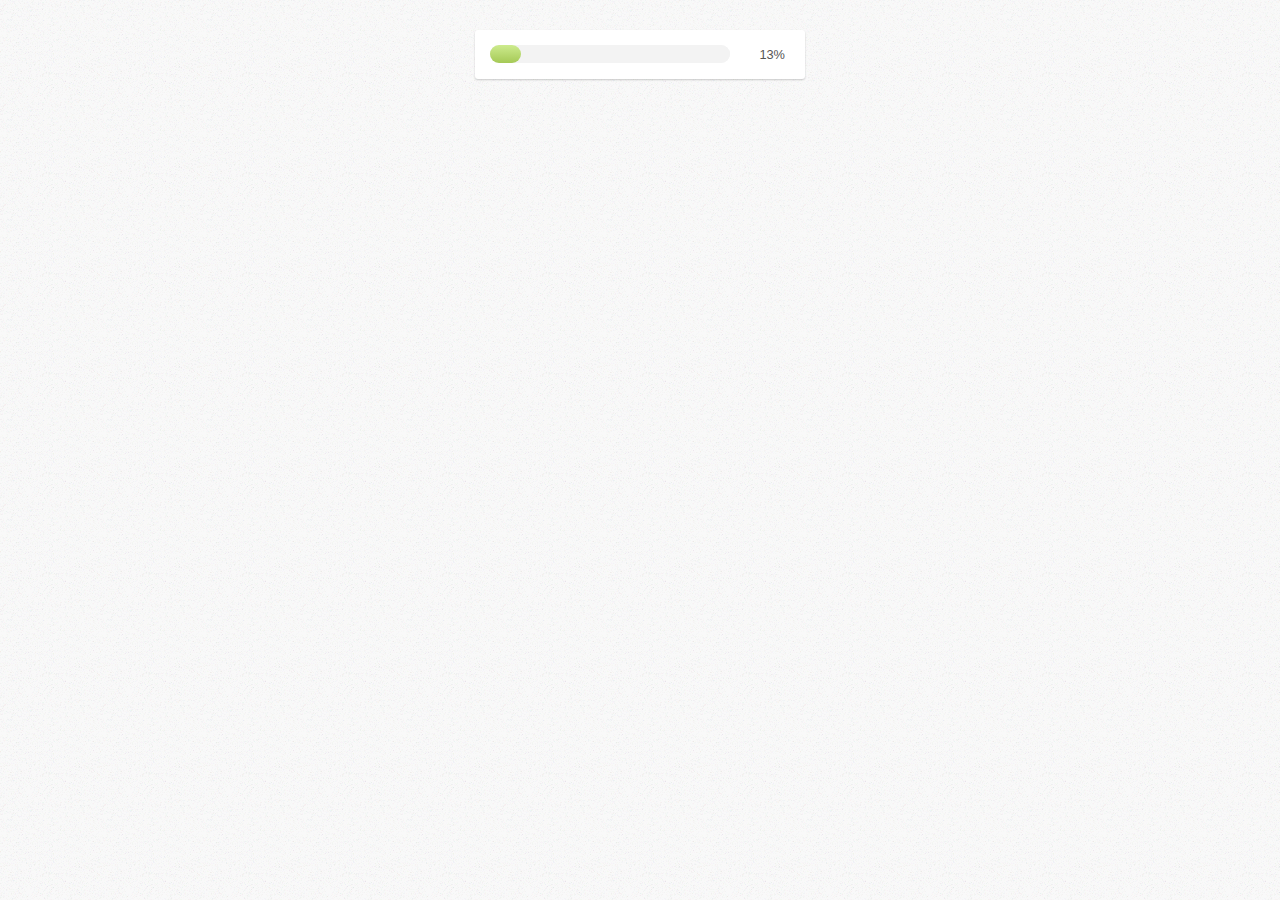
<file: progressbar/index.html>
<!doctype html>
<html>
<head>
	<title>HTML5 Progress Bar</title>
	<link rel="stylesheet" href="css/normalize.css">
	<link rel="stylesheet" href="css/style.css">
	<script src="js/jquery.js" type="text/javascript"></script>
	<script src="js/modernizr.js" type="text/javascript"></script>
	<script>
		$(document).ready(function() {
			if(!Modernizr.meter){
				alert('Sorry your brower does not support HTML5 progress bar');
			} else {
				var progressbar = $('#progressbar'),
					max = progressbar.attr('max'),
					time = (1000/max)*5,	
			        value = progressbar.val();

			    var loading = function() {
			        value += 1;
			        addValue = progressbar.val(value);
			        
			        $('.progress-value').html(value + '%');

			        if (value == max) {
			            clearInterval(animate);			           
			        }
			    };

			    var animate = setInterval(function() {
			        loading();
			    }, time);
			};
		});
	</script>
</head>
<body>
	<div class="demo-wrapper html5-progress-bar">
		<div class="progress-bar-wrapper">
			<progress id="progressbar" value="0" max="100"></progress>
			<span class="progress-value">0%</span>
		</div>
	</div>
</body>
</html>
</file>
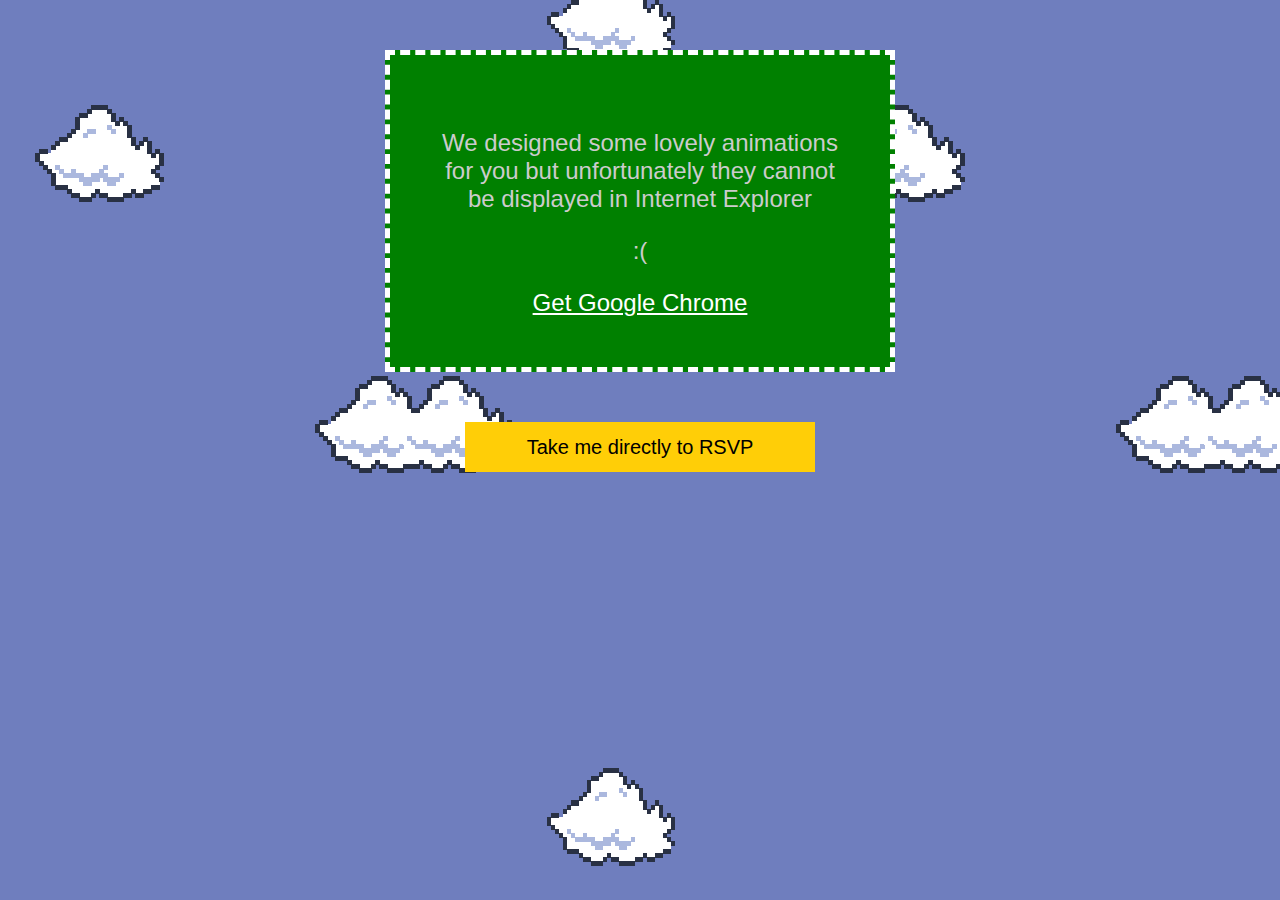
<file: ie.html>
<html>
  <head>
    <link rel="stylesheet" type="text/css" href="css/ie.css">
  </head>
  <body>
    <center>
    <div id=content>
      <p>We designed some lovely animations for you but unfortunately they cannot be displayed in Internet Explorer</p>
      <p>:(</p>
      <a href="http://www.google.com/chrome">Get Google Chrome</a>
    </div>
    <form action="https://docs.google.com/forms/d/1aeNYOzcJXoXbNYSTqND3FFOKZosDeaPvSTwksYJ1I3o">
      <input type="submit" value="Take me directly to RSVP"/>
    <form>
    </center>
  </body>
</html>
</file>
<file: progressbar/css/style.css>
body {
	background-color: #f9f9f9;
	background-image: url([data-uri]); 
}
.demo-wrapper {
	width: 300px;
	margin: 30px auto 0;
}
.html5-progress-bar {
	padding: 15px 15px;
	border-radius: 3px;
	background-color: #fff;
	box-shadow:  0px 1px 2px 0px rgba(0, 0, 0, .2);
}
.html5-progress-bar progress {
	background-color: #f3f3f3;
	border: 0;
	width: 80%;
	height: 18px;
	border-radius: 9px;
}
.html5-progress-bar progress::-webkit-progress-bar {
	background-color: #f3f3f3;
	border-radius: 9px;
}
.html5-progress-bar progress::-webkit-progress-value {
	background: #cdeb8e;
	background: -moz-linear-gradient(top,  #cdeb8e 0%, #a5c956 100%);
	background: -webkit-gradient(linear, left top, left bottom, color-stop(0%,#cdeb8e), color-stop(100%,#a5c956));
	background: -webkit-linear-gradient(top,  #cdeb8e 0%,#a5c956 100%);
	background: -o-linear-gradient(top,  #cdeb8e 0%,#a5c956 100%);
	background: -ms-linear-gradient(top,  #cdeb8e 0%,#a5c956 100%);
	background: linear-gradient(to bottom,  #cdeb8e 0%,#a5c956 100%);
	filter: progid:DXImageTransform.Microsoft.gradient( startColorstr='#cdeb8e', endColorstr='#a5c956',GradientType=0 );
	border-radius: 9px;
}
.html5-progress-bar progress::-moz-progress-bar {
	background: #cdeb8e;
	background: -moz-linear-gradient(top,  #cdeb8e 0%, #a5c956 100%);
	background: -webkit-gradient(linear, left top, left bottom, color-stop(0%,#cdeb8e), color-stop(100%,#a5c956));
	background: -webkit-linear-gradient(top,  #cdeb8e 0%,#a5c956 100%);
	background: -o-linear-gradient(top,  #cdeb8e 0%,#a5c956 100%);
	background: -ms-linear-gradient(top,  #cdeb8e 0%,#a5c956 100%);
	background: linear-gradient(to bottom,  #cdeb8e 0%,#a5c956 100%);
	filter: progid:DXImageTransform.Microsoft.gradient( startColorstr='#cdeb8e', endColorstr='#a5c956',GradientType=0 );
	border-radius: 9px;
}
.html5-progress-bar .progress-value {
	padding: 0px 5px;
	line-height: 20px;
	margin-left: 5px;
	font-size: .8em;
	color: #555;
	height: 18px;
	float: right;
}
</file>
<file: css/ie.css>
body {
  text-align: center;
  background-image: url("../pngs/sky.png");
}

#content {
  margin-top: 50px;
  background-color: green;
  font-family: sans-serif;
  width: 400px;
  border-style: dashed;
  border-width: thick;
  border-color: #FFFFFF;
  padding: 50px;
  color: #FFFFFF;
}

a {
  font-size: 24px;
  color: #FFFFFF;
}

form {
  margin-top: 50px;
}

input {
  width: 350px;
  height: 50px;
  font-family: sans-serif;;
  font-size: 20px;
  border: none;
  background-color: FFCE07;
  color: #000000;
}

p {
  text-align: center;
  font-size: 24px;
  color: #CCCCCC;
}
</file>
